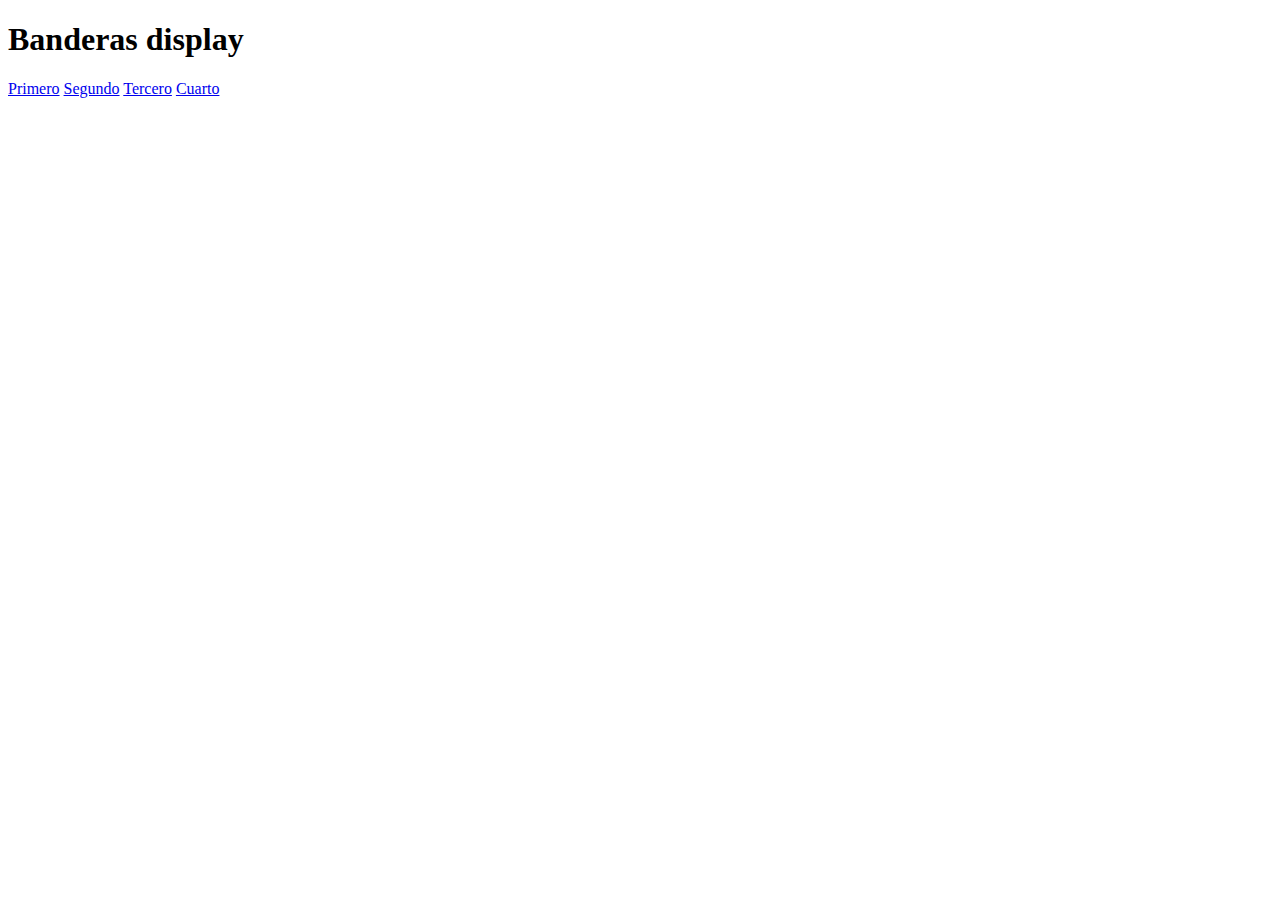
<file: index.html>
<!DOCTYPE html>
<html>
  <head>
    <meta charset="utf-8">
    <title>Banderas display</title>
  </head>
  <body>
    <h1>Banderas display</h1>
    <a href="index1.html" target="_blank">Primero</a>
    <a href="index2.html" target="_blank">Segundo</a>
    <a href="index3.html" target="_blank">Tercero</a>
    <a href="index4.html" target="_blank">Cuarto</a>
  </body>
</html>
</file>
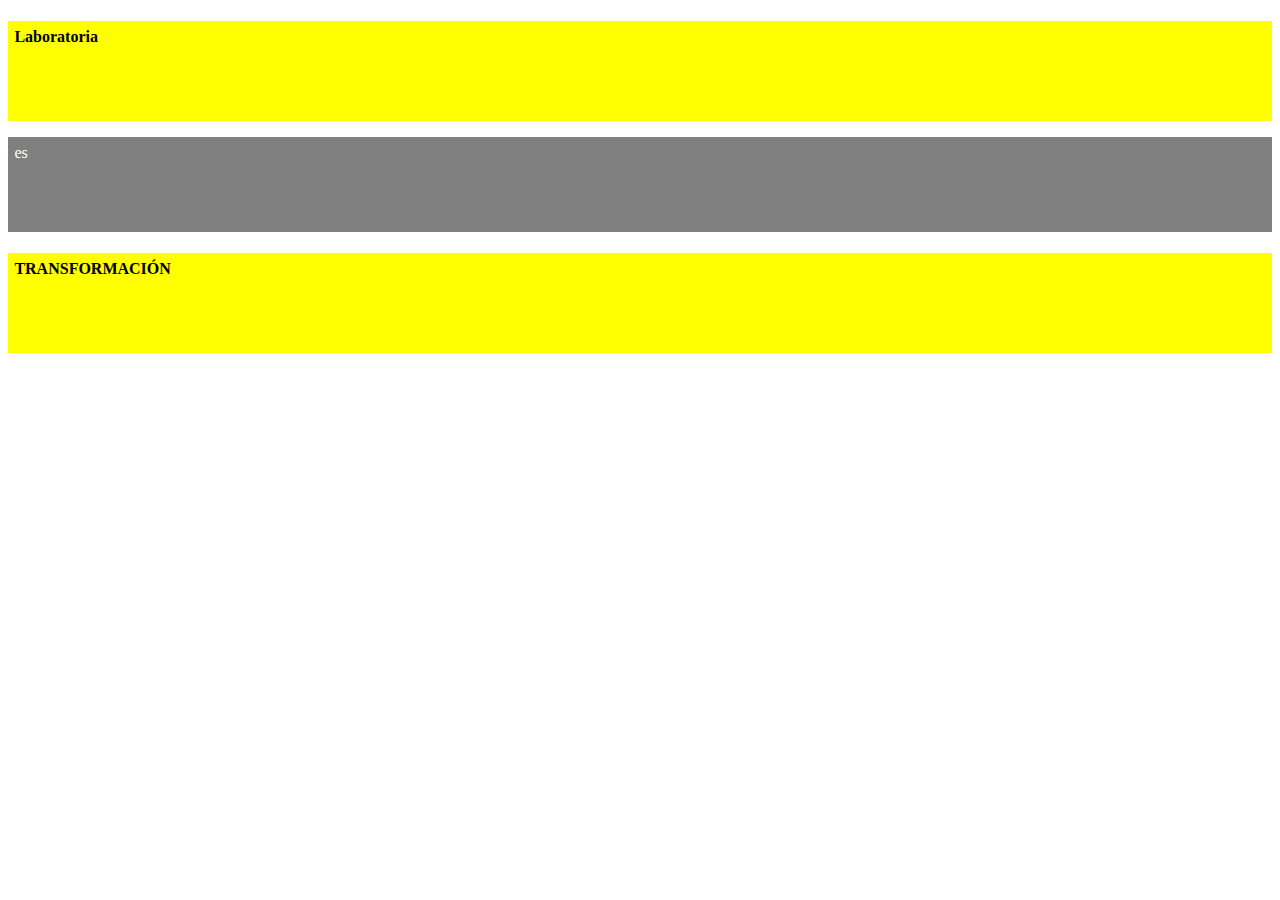
<file: index1.html>
<!DOCTYPE html>
<html>
  <head>
    <meta charset="utf-8">
    <title>Document 1</title>
    <link rel="stylesheet" href="primero.css">
  </head>
  <body>
    <div class="amarillo">
      <h4>Laboratoria</h4>
    </div>

    <div class="gris">
      <p>es</p>
    </div>

    <div class="amarillo">
      <h4>TRANSFORMACIÓN</h4>
    </div>

  </body>
</html>
</file>
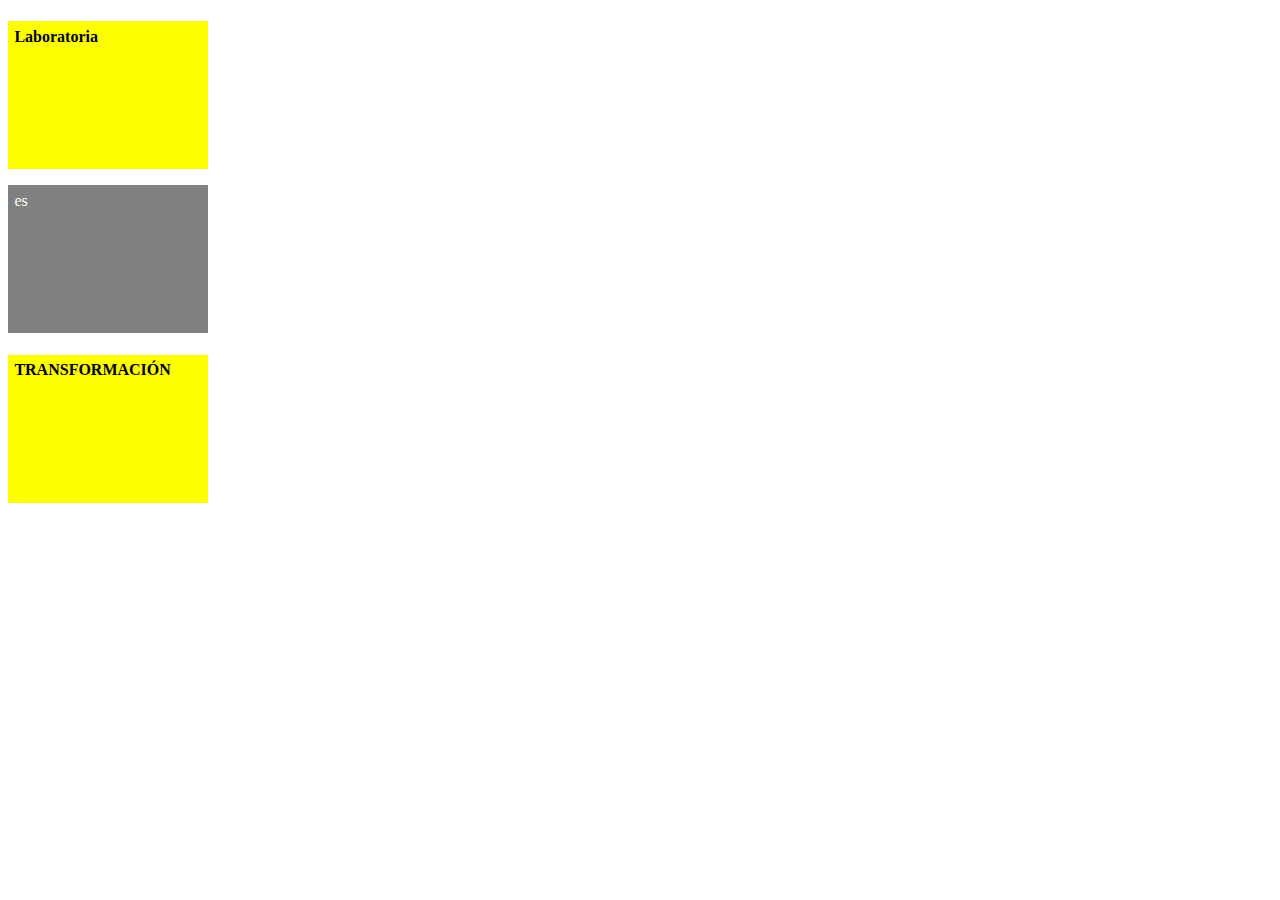
<file: index2.html>
<!DOCTYPE html>
<html>
  <head>
    <meta charset="utf-8">
    <title>Document 2</title>
    <link rel="stylesheet" href="segundo.css">
  </head>
  <body>
    <div class="amarillo">
      <h4>Laboratoria</h4>
    </div>

    <div class="gris">
      <p>es</p>
    </div>

    <div class="amarillo">
      <h4>TRANSFORMACIÓN</h4>
    </div>

  </body>
</html>
</file>
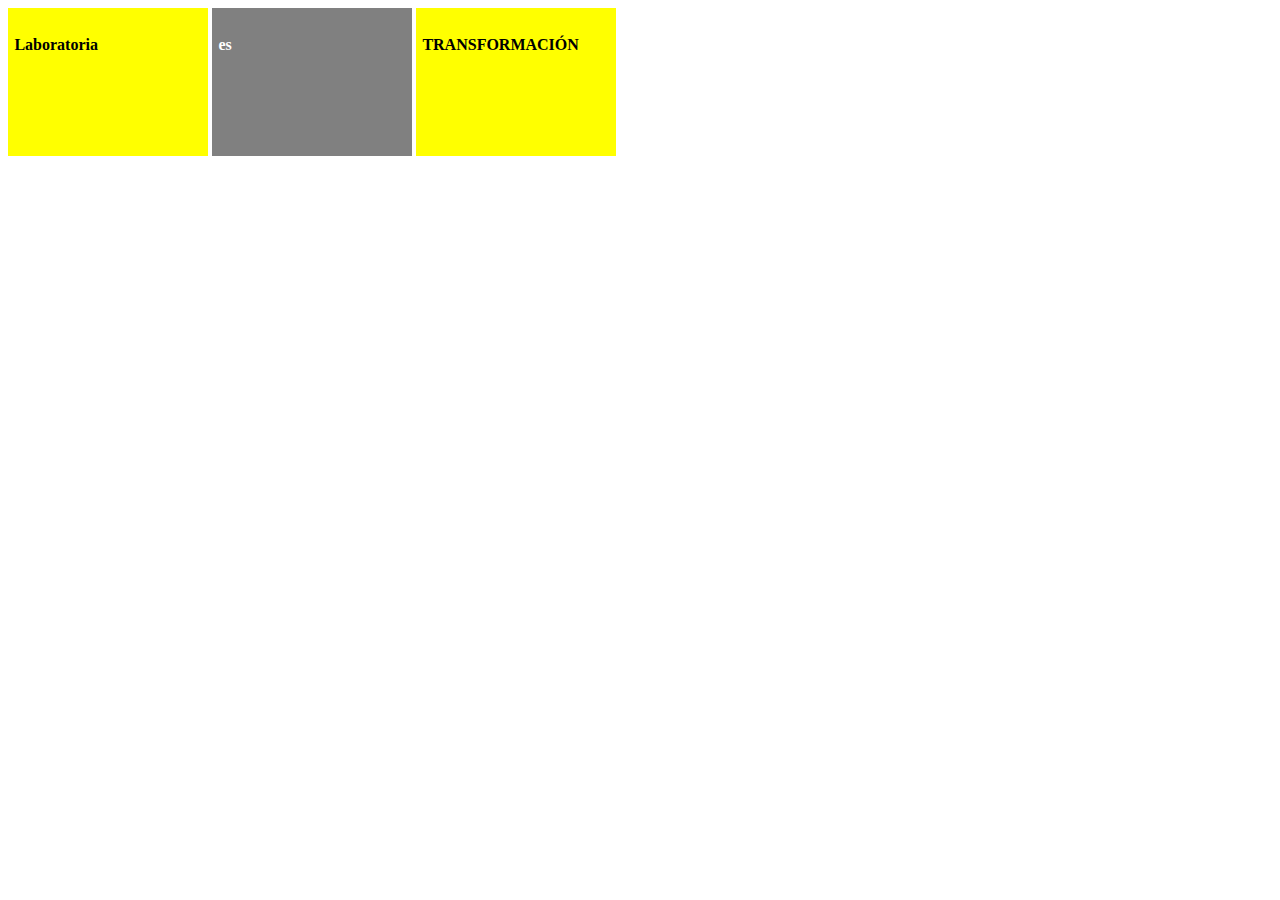
<file: index3.html>
<!DOCTYPE html>
<html>
  <head>
    <meta charset="utf-8">
    <title>Document 3</title>
    <link rel="stylesheet" href="tercero.css">
  </head>
  <body>
    <div class="amarillo">
      <h4>Laboratoria</h4>
    </div>

    <div class="gris">
      <div class="blanquito">
      <h4>es</h4>
      </div>
    </div>

    <div class="amarillo">
      <h4>TRANSFORMACIÓN</h4>
    </div>

  </body>
</html>
</file>
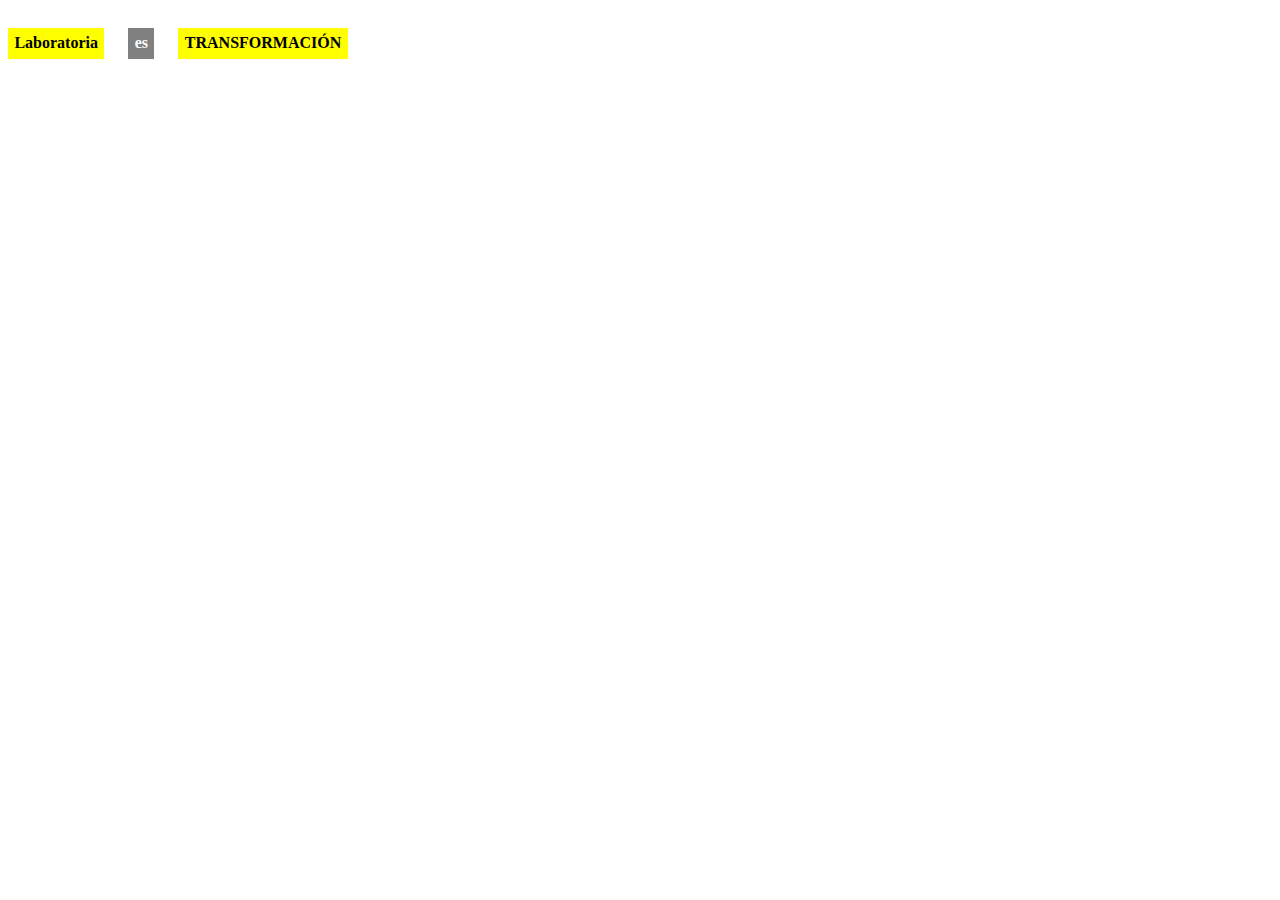
<file: index4.html>
<!DOCTYPE html>
<html>
  <head>
    <meta charset="utf-8">
    <title>Document 4</title>
    <link rel="stylesheet" href="cuarto.css">
  </head>
  <body>
    <div class="amarillo">
      <h4>Laboratoria</h4>
    </div>

    <div class="gris">
      <div class="blanquito">
      <h4>es</h4>
      </div>
    </div>

    <div class="amarillo">
      <h4>TRANSFORMACIÓN</h4>
    </div>

  </body>
</html>
</file>
<file: primero.css>
.amarillo{
  background-color: yellow;
  padding-bottom: 3em;
  padding-top: 0.5;
}

.gris{
  background-color: grey;
  padding-bottom: 3em;
  padding-top: 0.5;
}

h4,p{
  padding: 0.4em;
}
 p{
   color: white;
 }
</file>
<file: segundo.css>
.amarillo{
  background-color: yellow;
  padding-bottom: 3em;
  width: 200px;
  height: 100px;
}

.gris{
background-color: grey;
padding-bottom: 3em;
width: 200px;
height: 100px;

}

h4,p{
  padding: 0.4em;
}
 p{
   color: white;
 }
</file>
<file: tercero.css>
.amarillo{
  background-color: yellow;
  padding-bottom: 3em;
  width: 200px;
  height: 100px;
  display: inline-block;
}

.gris{
  background-color: grey;
  padding-bottom: 3em;
  width: 200px;
  height: 100px;
  display: inline-block;


}

h4{
  padding: 0.4em;
}
.blanquito{
   color: white;
 }
</file>
<file: cuarto.css>
.amarillo{
  background-color: yellow;
  display: inline-block;
}

.gris{
  background-color: grey;
  display: inline-block;
  margin:20px;
}

h4{
  padding: 0.4em;
  margin: 0;
}
.blanquito{
   color: white;
 }
</file>
